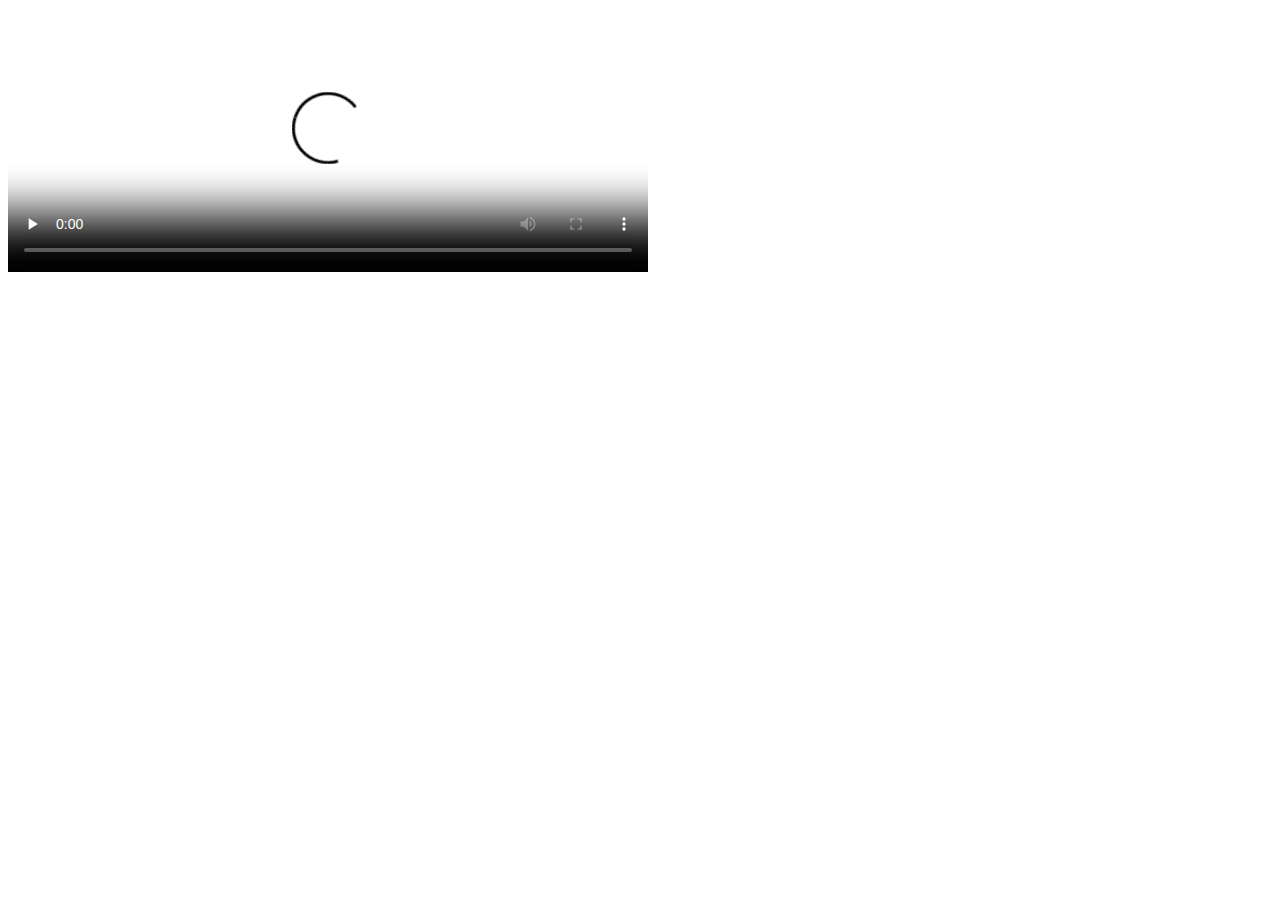
<file: einspunktnull-web-proj/mat/video-js/demo.html>
<!DOCTYPE html>
<html>
<head>
  <title>Video.js | HTML5 Video Player</title>

  <link href="http://vjs.zencdn.net/c/video-js.css" rel="stylesheet" type="text/css">

  <!-- video.js must be in the <head> for older IEs to work. -->
  <script src="http://vjs.zencdn.net/c/video.js"></script>

</head>
<body>

  <video id="example_video_1" class="video-js vjs-default-skin" controls preload="none" width="640" height="264"
      poster="http://video-js.zencoder.com/oceans-clip.png"
      data-setup="{}">
    <source src="http://video-js.zencoder.com/oceans-clip.mp4" type='video/mp4' />
    <source src="http://video-js.zencoder.com/oceans-clip.webm" type='video/webm' />
    <source src="http://video-js.zencoder.com/oceans-clip.ogv" type='video/ogg' />
  </video>

</body>
</html>
</file>
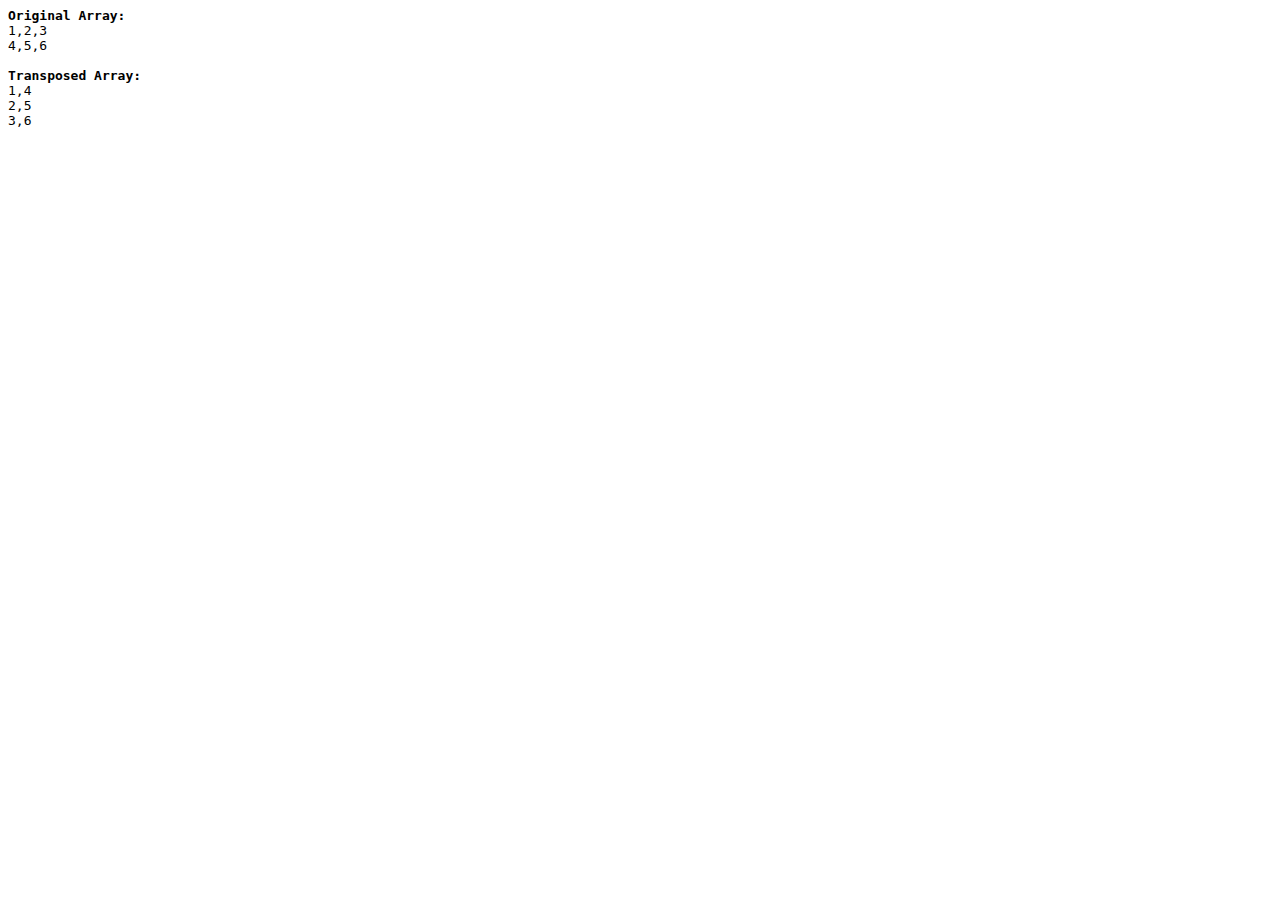
<file: einspunktnull-web-proj/www/js/libs/sample.html>
<html>
<head>
<title>Transpose Array</title>
<script type="text/javascript" src="transpose.js"></script>
</head>

<body>
<pre>
<script type="text/javascript">
// original double dimension matrix
var matrix = [[1,2,3], [4,5,6]];

// print the transposed array
var transposed = matrix.transpose();
document.write('<strong>Original Array:</strong><br />' + matrix.join(' <br />') + '<br /><br />');
document.write('<strong>Transposed Array:</strong><br />' + transposed.join(' <br />'));
</script>
</pre>
</body>
</html>
</file>
